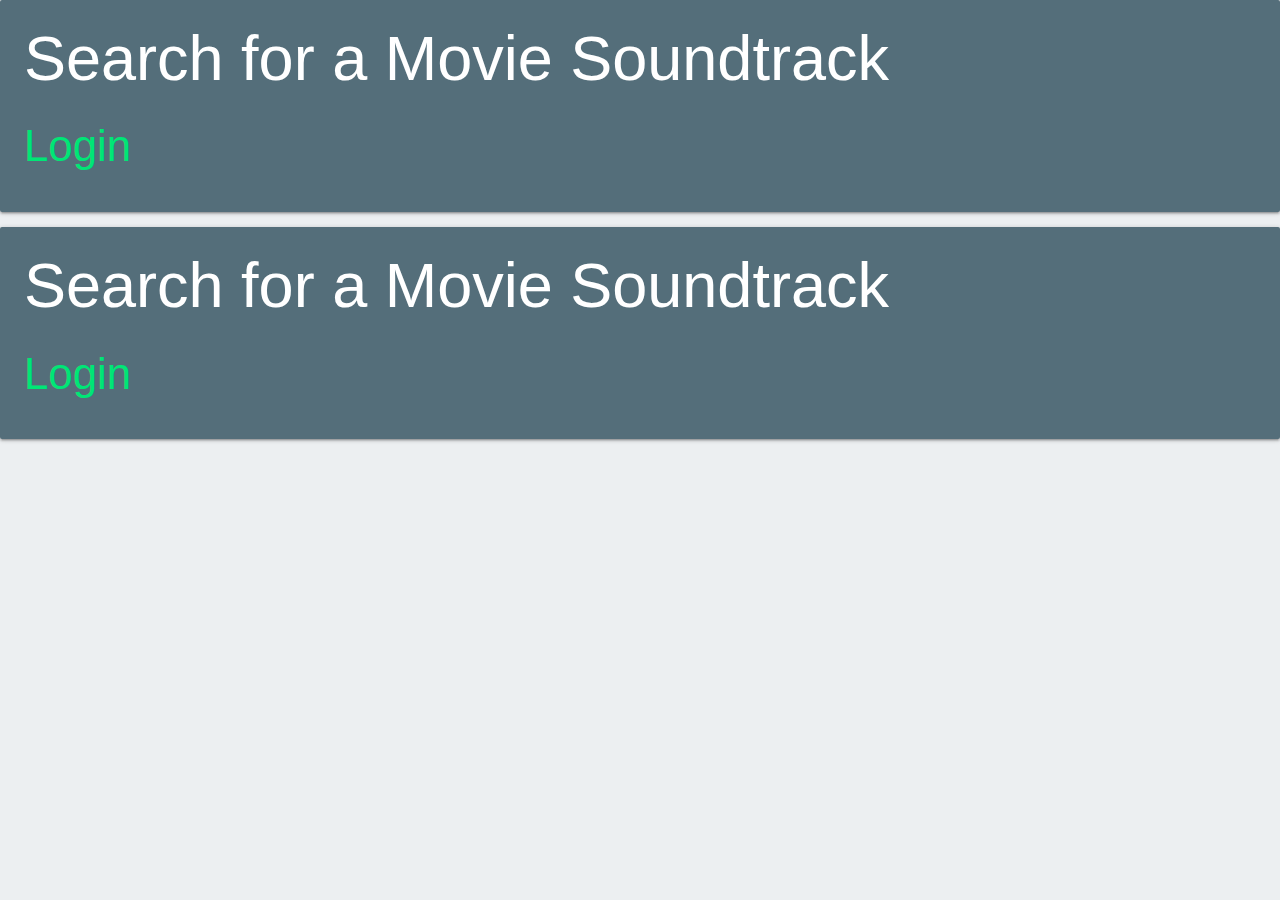
<file: index.html>
<!DOCTYPE html>
<html lang="en">

<head>
  <meta charset="UTF-8">
  <meta name="viewport" content="width=device-width, initial-scale=1.0">
  <meta http-equiv="X-UA-Compatible" content="ie=edge">

  <!-- Link to Google Fonts -->
  <link href="https://fonts.googleapis.com/icon?family=Material+Icons" rel="stylesheet">
  <!-- Compiled and minified CSS -->
  <link rel="stylesheet" href="https://cdnjs.cloudflare.com/ajax/libs/materialize/1.0.0/css/materialize.min.css">
  <!-- Compiled and minified JavaScript -->
  <script src="https://cdnjs.cloudflare.com/ajax/libs/materialize/1.0.0/js/materialize.min.js"></script>
  <!-- Link to CSS -->
  <link rel="stylesheet" href="style.css">
  <!-- Link to FontAwesome -->
  <link rel="stylesheet" href="https://use.fontawesome.com/releases/v5.8.1/css/all.css"
    integrity="sha384-50oBUHEmvpQ+1lW4y57PTFmhCaXp0ML5d60M1M7uH2+nqUivzIebhndOJK28anvf" crossorigin="anonymous">

  <title>Soundtrack Finder</title>
</head>

<body>
  <div id="header" class="card-panel #546e7a blue-grey darken-1">
    <span class="white-text">
      <h1>Search for a Movie Soundtrack </i> </h1>
    </span>
    <a id="login" href="#">
      <h3><i class="fab fa-spotify"></i> Login</h3>
    </a>
  </div>


  <div id="header" class="card-panel #546e7a blue-grey darken-1">
    <span class="white-text">
      <h1>Search for a Movie Soundtrack </i> </h1>
    </span>
    <a
      href="https://accounts.spotify.com/authorize?client_id=61804a7890aa44369ff965e25a525127&response_type=token&redirect_uri=http://localhost:8080/callback">
      <h3><i class="fab fa-spotify"></i> Login</h3>
    </a>
  </div>
  <script>
    var originUrl = window.location.origin;
    if (!originUrl.match(/localhost/)) {
      originUrl += "/Project1"
    }

    var loginLink = document.getElementById('login');
    loginLink.setAttribute("href", "https://accounts.spotify.com/authorize?client_id=61804a7890aa44369ff965e25a525127&response_type=token&redirect_uri=" + originUrl + "/callback");
  </script>

</body>

</html>
</file>
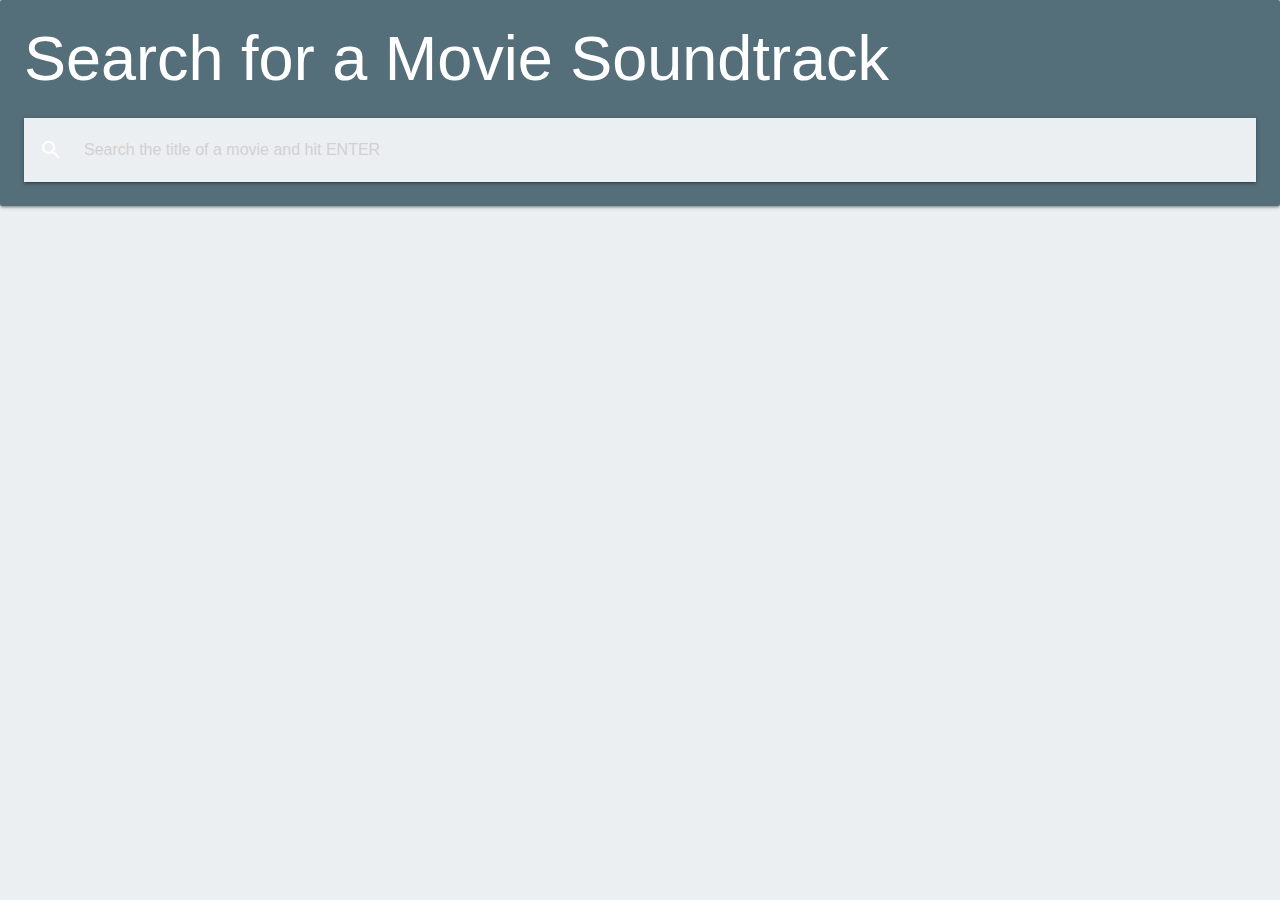
<file: search.html>
<!DOCTYPE html>
<html lang="en">
<head>
    <meta charset="UTF-8">
    <meta name="viewport" content="width=device-width, initial-scale=1.0">
    <meta http-equiv="X-UA-Compatible" content="ie=edge">
    <!-- Link to Google Fonts -->
    <link href="https://fonts.googleapis.com/icon?family=Material+Icons" rel="stylesheet">
    <!-- Compiled and minified CSS -->
    <link rel="stylesheet" href="https://cdnjs.cloudflare.com/ajax/libs/materialize/1.0.0/css/materialize.min.css">
    <!-- Compiled and minified JavaScript -->
    <script src="https://cdnjs.cloudflare.com/ajax/libs/materialize/1.0.0/js/materialize.min.js"></script>
    <!-- Link to CSS -->
    <link rel="stylesheet" href="style.css">
    <!-- Link to FontAwesome -->
    <link rel="stylesheet" href="https://use.fontawesome.com/releases/v5.8.1/css/all.css" integrity="sha384-50oBUHEmvpQ+1lW4y57PTFmhCaXp0ML5d60M1M7uH2+nqUivzIebhndOJK28anvf" crossorigin="anonymous">

    <title>Soundtrack Finder</title>
</head>

<body>

  <div id="header" class="card-panel #546e7a blue-grey darken-1">
    <h1 class="white-text">Search for a Movie Soundtrack <i class="fab fa-spotify"></i> </h1>
    <nav type="submit">
      <div class="nav-wrapper">
        <form>
          <div class="input-field blue-grey lighten-5">
            <input id="movieSearch" type="search" required placeholder="Search the title of a movie and hit ENTER">
            <label class="label-icon" for="movieSearch"><i class="material-icons">search</i></label>
            <i class="material-icons" id="close">close</i>
          </div>
        </form>
      </div>
    </nav>
  </div>

  <div class="container">
    <div class="row">
      <div class="col s12 center-align">
        <a id="ko" target="_blank" class="waves-effect waves-light blue-grey darken-3 btn" href="" > <span class="spotifyText"><i class="fab fa-spotify"></i> To Spotify Soundtrack</span></a>
      </div>
    </div>
    <div class="row">
      <div class="col-12">
        <div class="row">
          <div class="row">
            <div class="col-12">
              <div id="omdbDisplay" class="card-content #546e7a blue-grey darken-1">
              </div>
            </div>
          </div>
        </div>
      </div>
    </div>
  </div>

    <!-- jQuery -->
    <script src="https://cdnjs.cloudflare.com/ajax/libs/jquery/3.2.1/jquery.min.js"></script>
    <!-- JavaScript -->
    <script src="app.js"></script>

    <script>

    var arr = [];

    $("nav").submit(function () {
      var searchTerm = $("#movieSearch").val();
      var accessToken = sessionStorage.getItem('accessToken');
        console.log(accessToken);

      $.ajax({
        url: 'https://api.spotify.com/v1/search?q=' + searchTerm + '&type=album',
        method: 'GET',
        headers: {
          'Authorization': 'Bearer ' + accessToken
        }
      }).then(function (response) {
        console.log(response.albums.items[0].id);

        $.ajax({
          url: 'https://api.spotify.com/v1/albums/' + response.albums.items[0].id + '/tracks',
          method: 'GET',
          headers: {
            'Authorization': 'Bearer ' + accessToken
          }
          }).then(function (response2) {
            console.log(response2);

            var audURL = response2.items[0].external_urls.spotify;
            $("#ko").attr("href", audURL);
            console.log(response2);
            arr = (audURL).split('/');
            console.log(arr);
          })
      })
    });
        
        
    
    </script>
    
</body>

</html>
</file>
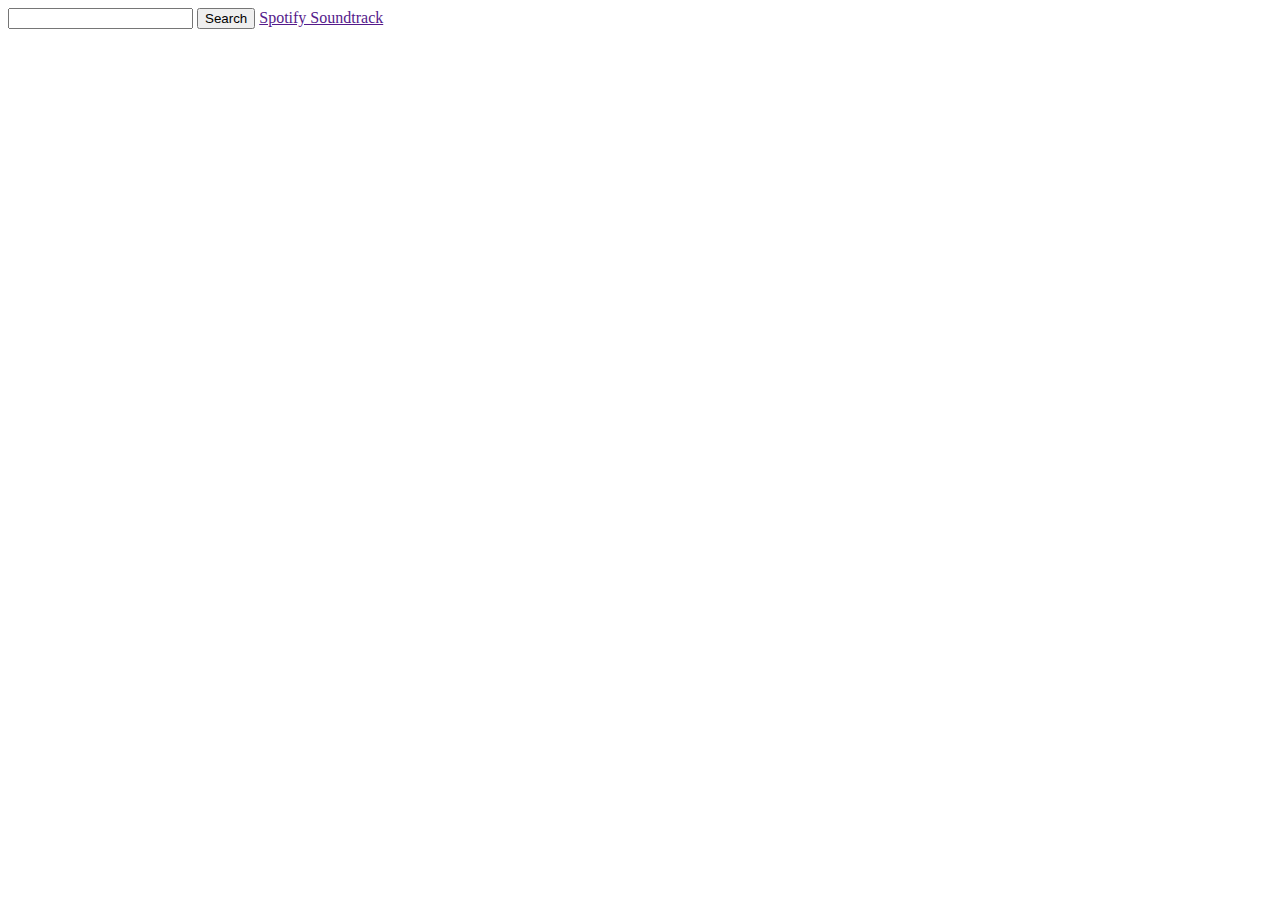
<file: spotify/search.html>
<!DOCTYPE html>
<html lang="en">

<head>
  <meta charset="UTF-8">
  <meta name="viewport" content="width=device-width, initial-scale=1.0">
  <meta http-equiv="X-UA-Compatible" content="ie=edge">
  <title>Spotify Search</title>
</head>

<body>
  <input id="search"></input>
  <button id="searchButton">Search</button>
  <a id="ko" target="_blank" href="" >Spotify Soundtrack</a>
  <script src="http://code.jquery.com/jquery-3.4.0.min.js"
    integrity="sha256-BJeo0qm959uMBGb65z40ejJYGSgR7REI4+CW1fNKwOg=" crossorigin="anonymous"></script>
    
  <script>
    var arr = [];
    $("#searchButton").on("click", function () {
      var searchTerm = $("#search").val();
      var accessToken = sessionStorage.getItem('accessToken');
      console.log(accessToken);
      $.ajax({
        url: 'https://api.spotify.com/v1/search?q=' + searchTerm + '&type=album',
        method: 'GET',
        headers: {
          'Authorization': 'Bearer ' + accessToken
        }
      })
        .then(function (response) {
          console.log(response.albums.items[0].id);

          $.ajax({
            url: 'https://api.spotify.com/v1/albums/' + response.albums.items[0].id + '/tracks',
            method: 'GET',
            headers: {
              'Authorization': 'Bearer ' + accessToken
            }
          })
            .then(function (response2) {
              console.log(response2);
              var audURL = response2.items[0].external_urls.spotify;
              $("#ko").attr("href", audURL);
              console.log(response2);
              arr = (audURL).split('/');
              console.log(arr);

            })

            })
          })
    
    

  </script>
</body>

</html>
</file>
<file: style.css>
a {
    color:#00e676;
}

.card-panel {
    margin: 0 0 1rem 0;
}

body {
    background-color: #eceff1;

}
h1 {
    margin-top: 0px;
}

h4 {
    margin-top: 0px;
    margin-bottom: 0px;
}

i {
    color: #00e676;
}

img {
    width: 200px;
    
}

.btn {
    display: none;
    padding: 15px;
}

.spotifyText {
    color: #00e676;
}

.titleRow {
    font: 50px bold Times new roman;
    border-radius: 5px;
}
</file>
